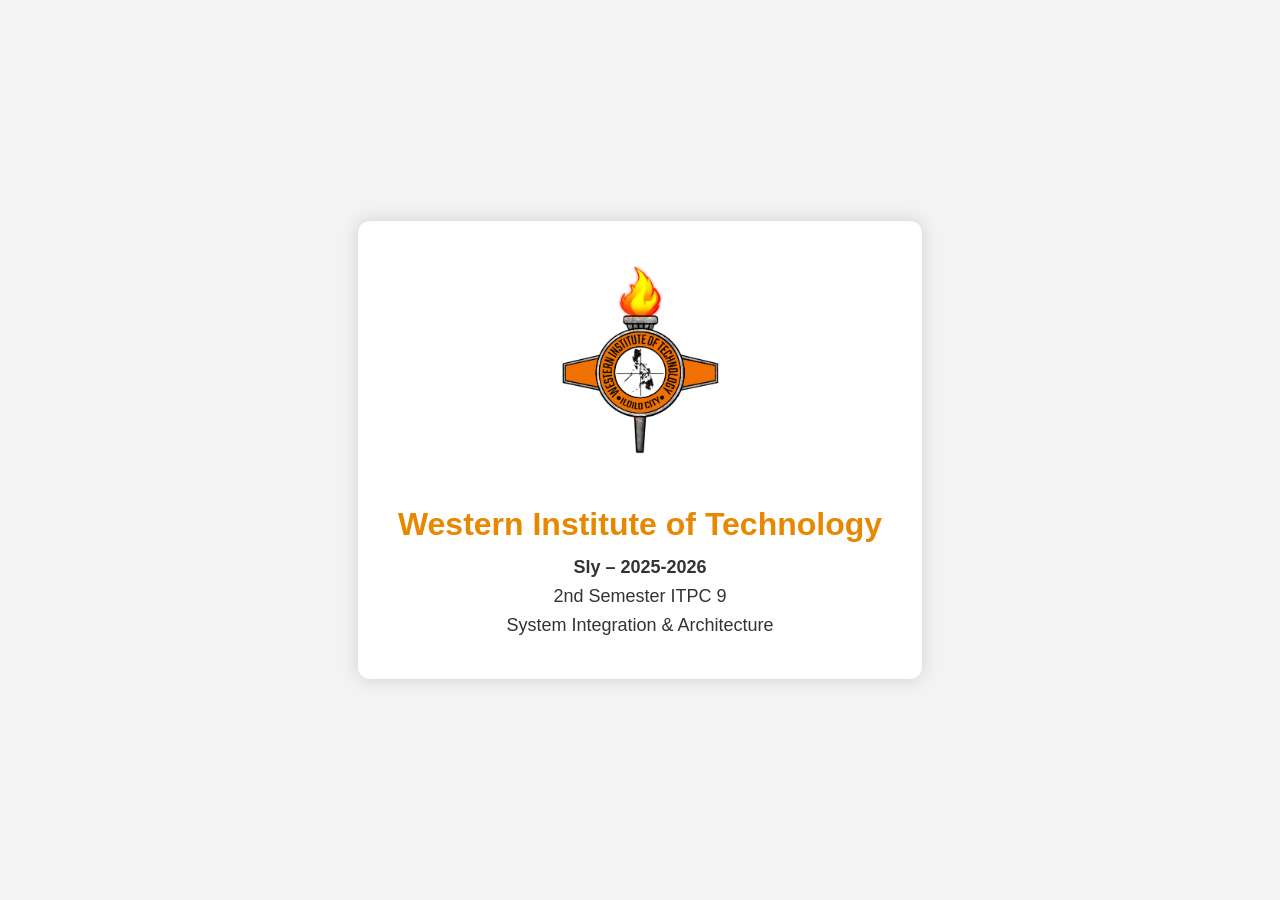
<file: index.html>
<!DOCTYPE html>
<html lang="en">
<head>
    <meta charset="UTF-8">
    <meta name="viewport" content="width=device-width, initial-scale=1.0">
    <title>Western Institute of Technology</title>

    <style>
        body {
            margin: 0;
            padding: 0;
            background: #f3f3f3;
            font-family: Arial, Helvetica, sans-serif;
            
            /* Center everything */
            display: flex;
            justify-content: center;
            align-items: center;
            height: 100vh;
            text-align: center;
        }

        .container {
            background: white;
            padding: 40px;
            border-radius: 12px;
            box-shadow: 0px 0px 18px rgba(0,0,0,0.15);
            max-width: 600px;
        }

        img {
            width: 200px;
            margin-bottom: 20px;
        }

        h1 {
            color: #e88700;
            margin-bottom: 10px;
        }

        .desc {
            font-size: 18px;
            color: #333;
            margin-top: 10px;
            line-height: 1.6;
        }
    </style>
</head>
<body>

    <div class="container">
        <!-- Replace with your actual logo path -->
        <img src="WIT_Logo_copy.png" alt="WIT Logo">

        <h1>Western Institute of Technology</h1>

        <div class="desc">
            <strong>Sly – 2025-2026</strong><br>
            2nd Semester ITPC 9<br>
            System Integration & Architecture
        </div>
    </div>

</body>
</html>
</file>
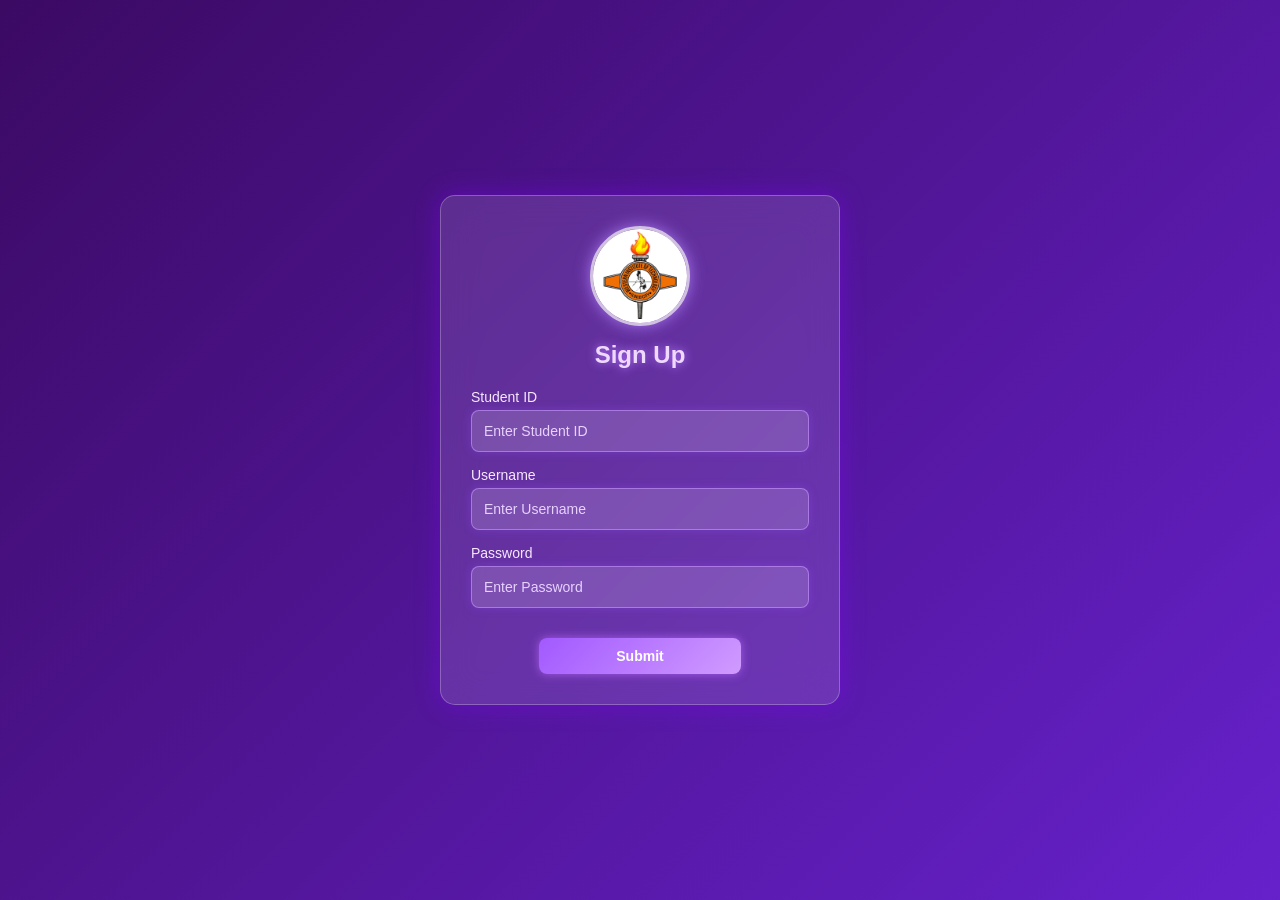
<file: ITPC9.html>
<!DOCTYPE html>
<html lang="en">
<head>
    <meta charset="UTF-8">
    <meta name="viewport" content="width=device-width, initial-scale=1.0">
    <title>WIT Sign Up</title>
    <link rel="stylesheet" href="ITPC9.css">
</head>
<body>

    <div class="container">
        <div class="card">

            <div class="logo">
                <img src="WitLogo.jpg" alt="WIT Logo">
            </div>

            <h2>Sign Up</h2>

            <form>
                <label>Student ID</label>
                <input type="text" placeholder="Enter Student ID">

                <label>Username</label>
                <input type="text" placeholder="Enter Username">

                <label>Password</label>
                <input type="password" placeholder="Enter Password">

                <button type="submit">Submit</button>
            </form>

        </div>
    </div>

</body>
</html>
</file>
<file: ITPC9.css>
* {
    margin: 0;
    padding: 0;
    box-sizing: border-box;
    font-family: "Poppins", Arial, sans-serif;
}

body {
    background: linear-gradient(135deg, #3b0a63, #7c2cff, #b48fff);
    background-size: 300% 300%;
    animation: gradientMove 12s ease infinite;
    display: flex;
    justify-content: center;
    align-items: center;
    height: 100vh;
}

/* Background animation */
@keyframes gradientMove {
    0% { background-position: 0% 50%; }
    50% { background-position: 100% 50%; }
    100% { background-position: 0% 50%; }
}

.container {
    width: 100%;
    max-width: 400px;
}

.card {
    background: rgba(255, 255, 255, 0.12);
    backdrop-filter: blur(18px);
    padding: 30px;
    border-radius: 15px;
    box-shadow: 0 0 25px rgba(132, 0, 255, 0.4);
    text-align: center;
    border: 1px solid rgba(255, 255, 255, 0.25);
}

.logo {
    width: 100px;
    height: 100px;
    margin: 0 auto 15px;
    border-radius: 50%;
    overflow: hidden;
    border: 3px solid rgba(255, 255, 255, 0.7);
    box-shadow: 0 0 15px rgba(180, 133, 255, 0.8);
    display: flex;
    justify-content: center;
    align-items: center;
}

.logo img {
    width: 100%;
    height: 100%;
    object-fit: cover;
}

h2 {
    margin-bottom: 20px;
    font-size: 24px;
    color: #f0d9ff;
    text-shadow: 0 0 10px #b47bff;
}

form {
    text-align: left;
}

/* Labels */
label {
    font-size: 14px;
    margin-bottom: 5px;
    display: block;
    color: #f7e8ff;
}

/* Inputs */
input {
    width: 100%;
    padding: 12px;
    margin-bottom: 15px;
    border-radius: 8px;
    border: 1px solid rgba(200, 150, 255, 0.6);
    background: rgba(255, 255, 255, 0.15);
    color: white;
    outline: none;
    font-size: 14px;
    transition: 0.3s;
    box-shadow: 0 0 10px rgba(150, 80, 255, 0.3);
}

input::placeholder {
    color: #e7d2ff;
}

input:focus {
    border-color: #d8b4ff;
    box-shadow: 0 0 15px rgba(200, 125, 255, 0.7);
}

/* Button */
button {
    width: 60%;               
    padding: 10px;            
    background: linear-gradient(135deg, #a259ff, #d09bff);
    color: white;
    border: none;
    border-radius: 8px;
    font-size: 14px;          
    cursor: pointer;
    font-weight: 600;
    box-shadow: 0 0 10px rgba(190, 110, 255, 0.7);
    transition: 0.3s ease;

    display: block;       /* makes centering work */
    margin: 15px auto 0;  /* centers the button */
    text-align: center;   /* makes text centered */
}

button:hover {
    background: linear-gradient(135deg, #c890ff, #e8ccff);
    color: #3b0a63;
    box-shadow: 0 0 15px rgba(230, 190, 255, 1);
}
</file>
